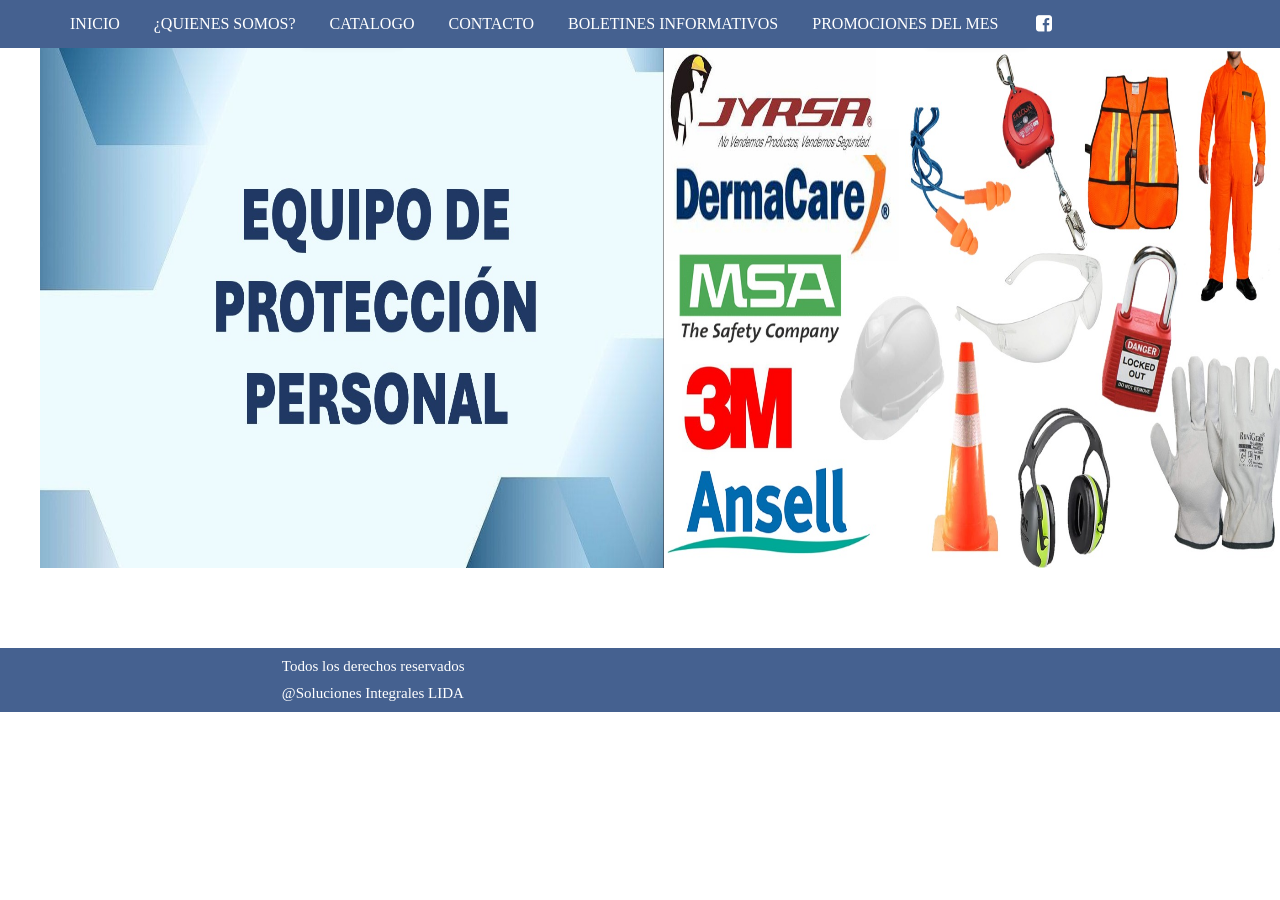
<file: index.html>
<!DOCTYPE html>
<html lang="en">
<head>
	<meta charset="utf-8">
	<title>Soluciones Integrales LIDA</title>
	<link rel="stylesheet" type="text/css" href="main.css">
	<link rel="preconnect" href="https://fonts.googleapis.com">
    <link rel="stylesheet" href="css/fontello.css">         
</head>

<body>
	<nav class="nav">
		<ul>
			<li><a href="index.html">INICIO</a></li>
			<li><a href="quienes somos.html">¿QUIENES SOMOS?</a></li>
			<li><a href="catalogo.html">CATALOGO</a></li>
			<li><a href="contacto.html">CONTACTO</a></li>
			<li><a href="Eventos.html">BOLETINES INFORMATIVOS</a></li>
			<li><a href="PROMOCIONESDELMES.html">PROMOCIONES DEL MES</a></li>
			<a href="https://www.facebook.com/profile.php?id=100083198537065" target="black"><span class="icon-facebook"></span></a>

		</ul>
	</nav>

	<div class="slider">
		<ul>
			<li>
				<img src="imagenes/img1.jpeg">
			</li>
			<li>
				<img src="imagenes/img2.jpeg">
			</li>
            <li>
            	<img src="imagenes/img3.jpeg">	
            </li>
		    <li>
		    	<img src="imagenes/img4.jpeg">
		    </li>  
		    <li>
		    	<img src="imagenes/img5.jpeg">
		    </li>  
		    <li>
		    	<img src="imagenes/img6.jpeg">
		    </li>  
		    <li>
		    	<img src="imagenes/img7.jpeg">
		    </li>  
		    <li>
		    	<img src="imagenes/img8.jpeg">
		    </li>  
		    <li>
		    	<img src="imagenes/img9.jpeg">
		    </li>  
		    <li>
		    	<img src="imagenes/img10.jpeg">
		    </li>  
		    <li>
		    	<img src="imagenes/img11.jpeg">
		    </li>  
		    <li>
		    	<img src="imagenes/img12.jpeg">
		    </li>  
				
			</div>
		</div>
		<div>
		</div>
		
	</div>
	<footer>
		<div class="copy">
			<p>Todos los derechos reservados</p>
			<p>&#64;Soluciones Integrales LIDA</p>
		</div>
		<div class="redes"></div>
			</footer>

</body>
</html>
</file>
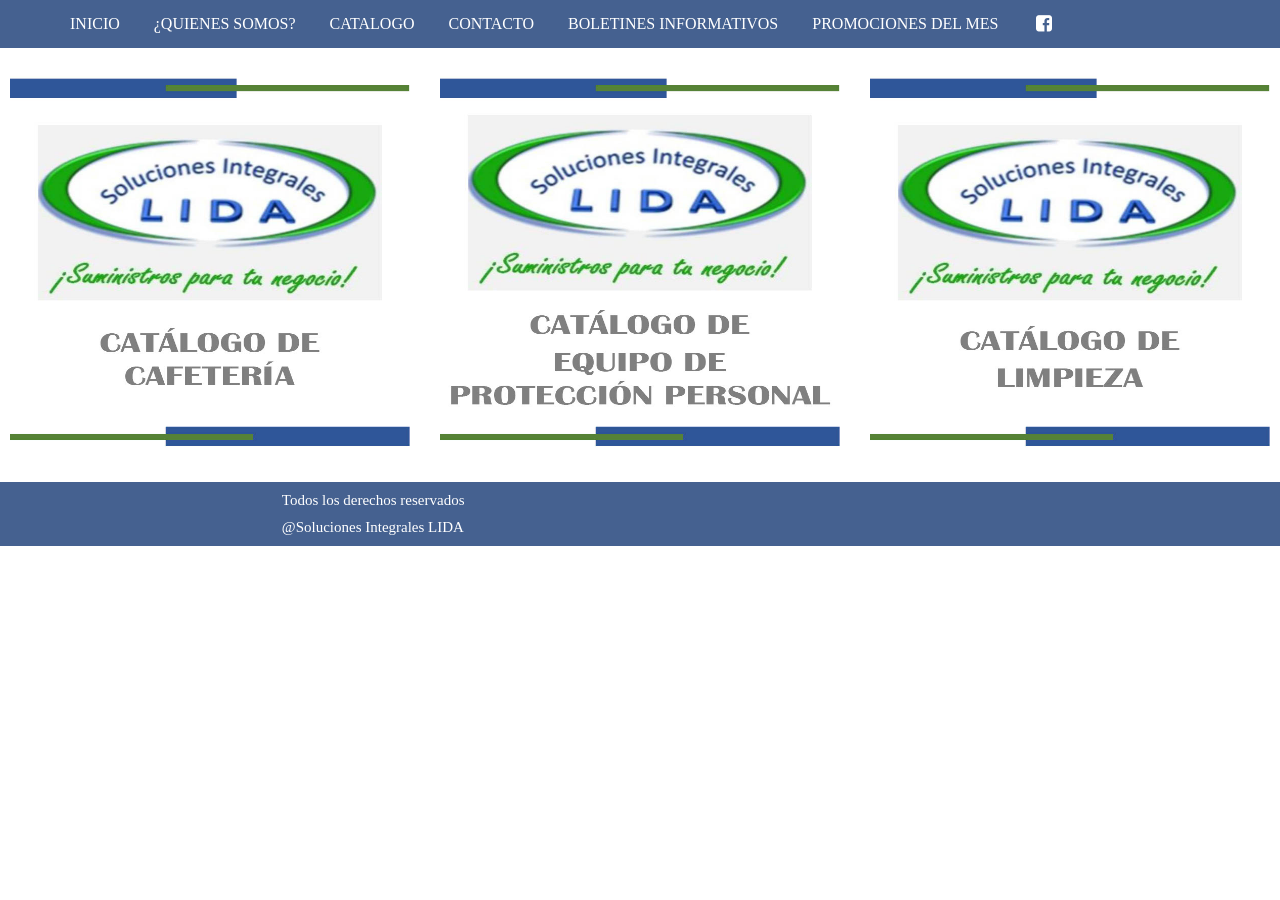
<file: catalogo.html>
<!DOCTYPE html>
<html lang="en">
<head>
	<meta charset="utf-8">
	<title>Catalogo</title>
	<link rel="stylesheet" type="text/css" href="main.css">
	<link rel="stylesheet" href="css/fontello.css">
	</head>
<body>
	<nav class="nav">
		<ul>
			<li><a href="index.html">INICIO</a></li>
			<li><a href="quienes somos.html">¿QUIENES SOMOS?</a></li>
			<li><a href="catalogo.html">CATALOGO</a></li>
			<li><a href="contacto.html">CONTACTO</a></li>
			<li><a href="Eventos.html">BOLETINES INFORMATIVOS</a></li>
			<li><a href="PROMOCIONESDELMES.html">PROMOCIONES DEL MES</a></li>
			<a href="https://www.facebook.com/profile.php?id=100083198537065" target="black"><span class="icon-facebook"></span></a>
		</ul>
	</nav>
	<div class="catalogo">
		<div>
			<a href="CATALOGOPDF.HTML">
				<img src="imagenes/portadacatalogo.jpg" alt="">
				
			<a href="PortadadeEPP.HTML">
				<img src="imagenes/Portada de EPP.jpg" alt="">

            <a href="CATALOGOPDF2.HTML">
				<img src="imagenes/Portada de Limpieza.jpg" alt="">
			</a>
			<div class="desc"></div>
		</div>

	</div>
	<footer>
		<div class="copy">
			<p>Todos los derechos reservados</p>
			<p>&#64;Soluciones Integrales LIDA</p>
		</div>
		<div class="redes"></div>
	</footer>

</body>
</html>
</file>
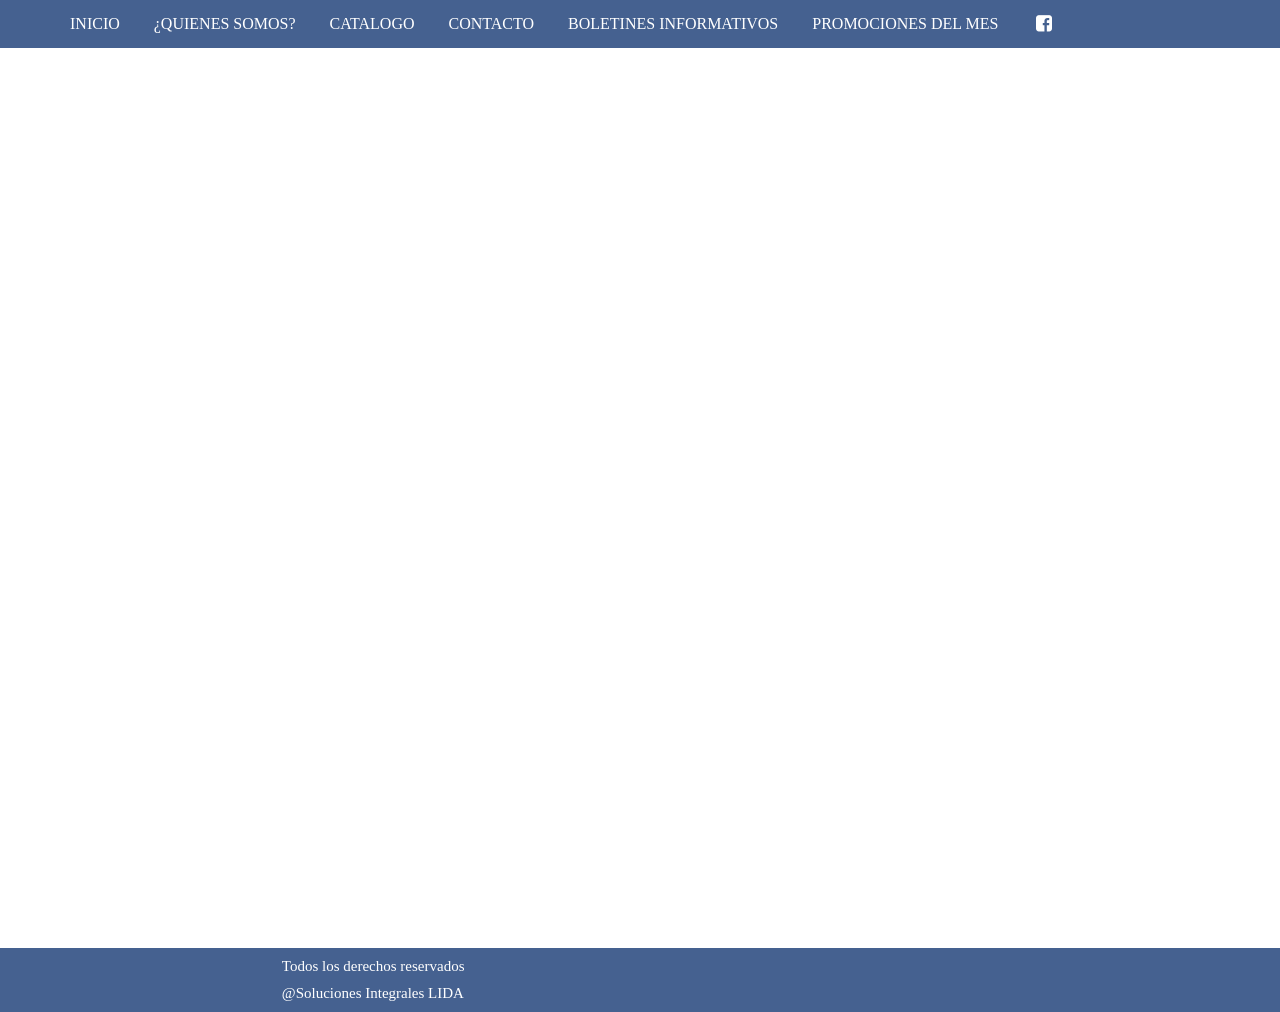
<file: CATALOGOPDF.html>
<!DOCTYPE html>
<html>
<html lang="en">
<head>
	<meta charset="utf-8">
	<title>Catalogo</title>
	<link rel="stylesheet" type="text/css" href="main.css">
	<link rel="stylesheet" href="css/fontello.css">
</head>
<body>
	<nav class="nav">
		<ul>
			<li><a href="index.html">INICIO</a></li>
			<li><a href="quienes somos.html">¿QUIENES SOMOS?</a></li>
			<li><a href="catalogo.html">CATALOGO</a></li>
			<li><a href="contacto.html">CONTACTO</a></li>
			<li><a href="Eventos.html">BOLETINES INFORMATIVOS</a></li>
			<li><a href="PROMOCIONESDELMES.html">PROMOCIONES DEL MES</a></li>
			<a href="https://www.facebook.com/profile.php?id=100083198537065" target="black"><span class="icon-facebook"></span></a>
		</ul>
	</nav>
		<div>
				<iframe src= "file:///C:/Users/javel/Downloads/CATALOGO%20CAFETERIA%20.pdf"></iframe>
		</div>
		<footer>
		<div class="copy">
			<p>Todos los derechos reservados</p>
			<p>&#64;Soluciones Integrales LIDA</p>
		</div>
		<div class="redes"></div>
	</footer>

</body>
</html>
</file>
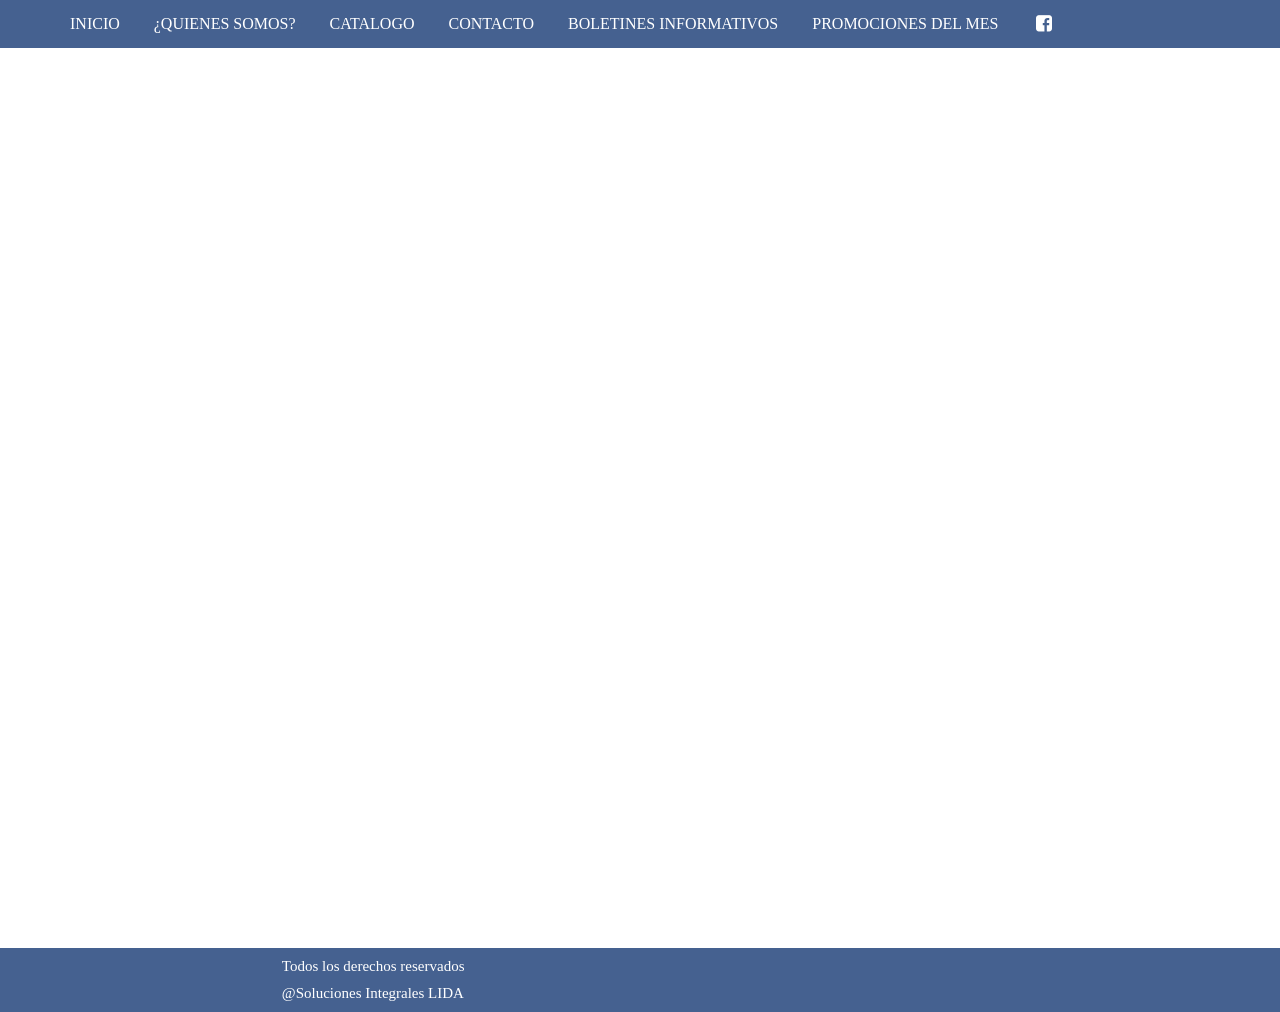
<file: CATALOGOPDF2.html>
<!DOCTYPE html>
<html>
<html lang="en">
<head>
	<meta charset="utf-8">
	<title>Catalogo Limpieza</title>
	<link rel="stylesheet" type="text/css" href="main.css">
	<link rel="stylesheet" href="css/fontello.css">
</head>
<body>
	<nav class="nav">
		<ul>
			<li><a href="index.html">INICIO</a></li>
			<li><a href="quienes somos.html">¿QUIENES SOMOS?</a></li>
			<li><a href="catalogo.html">CATALOGO</a></li>
			<li><a href="contacto.html">CONTACTO</a></li>
			<li><a href="Eventos.html">BOLETINES INFORMATIVOS</a></li>
			<li><a href="PROMOCIONESDELMES.html">PROMOCIONES DEL MES</a></li>
			<a href="https://www.facebook.com/profile.php?id=100083198537065" target="black"><span class="icon-facebook"></span></a>
		</ul>
	</nav>
		<div>
				<iframe src= "file:///C:/Users/javel/Downloads/CATALOGO%20DE%20LIMPIEZA-2.pdf"></iframe>
		</div>
		<footer>
		<div class="copy">
			<p>Todos los derechos reservados</p>
			<p>&#64;Soluciones Integrales LIDA</p>
		</div>
		<div class="redes"></div>
	</footer>

</body>
</html>
</file>
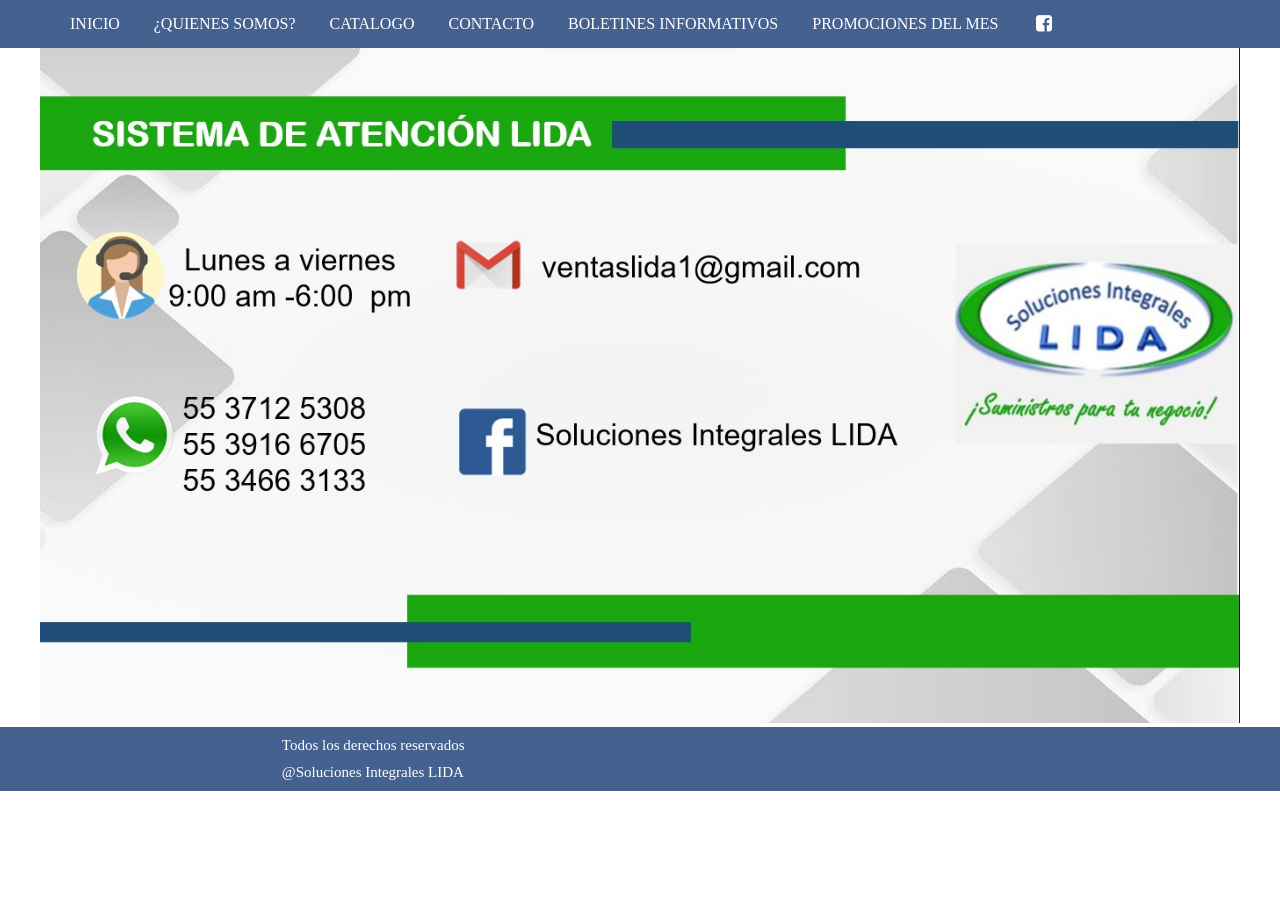
<file: contacto.html>
<!DOCTYPE html>
<html lang="en">
<head>
	<meta charset="utf-8">
	<title>Contacto</title>
	<link rel="stylesheet" type="text/css" href="main.css">
	<link rel="stylesheet" href="css/fontello.css">
</head>
<body>
	<nav class="nav">
		<ul>
			<li><a href="index.html">INICIO</a></li>
			<li><a href="quienes somos.html">¿QUIENES SOMOS?</a></li>
			<li><a href="catalogo.html">CATALOGO</a></li>
			<li><a href="contacto.html">CONTACTO</a></li>
			<li><a href="Eventos.html">BOLETINES INFORMATIVOS</a></li>
			<li><a href="PROMOCIONESDELMES.html">PROMOCIONES DEL MES</a></li>
			<a href="https://www.facebook.com/profile.php?id=100083198537065" target="black"><span class="icon-facebook"></span></a>

		</ul>
	</nav>
	<div class="CONTACTO">
		<div>
			<img src="imagenes/contacto.jpeg">

			<div class="desc"></div>
		</div>
		
	</div>
	<footer>
		<div class="copy">
			<p>Todos los derechos reservados</p>
			<p>&#64;Soluciones Integrales LIDA</p>
		</div>
		<div class="redes"></div>
	</footer>

</body>
</html>
</file>
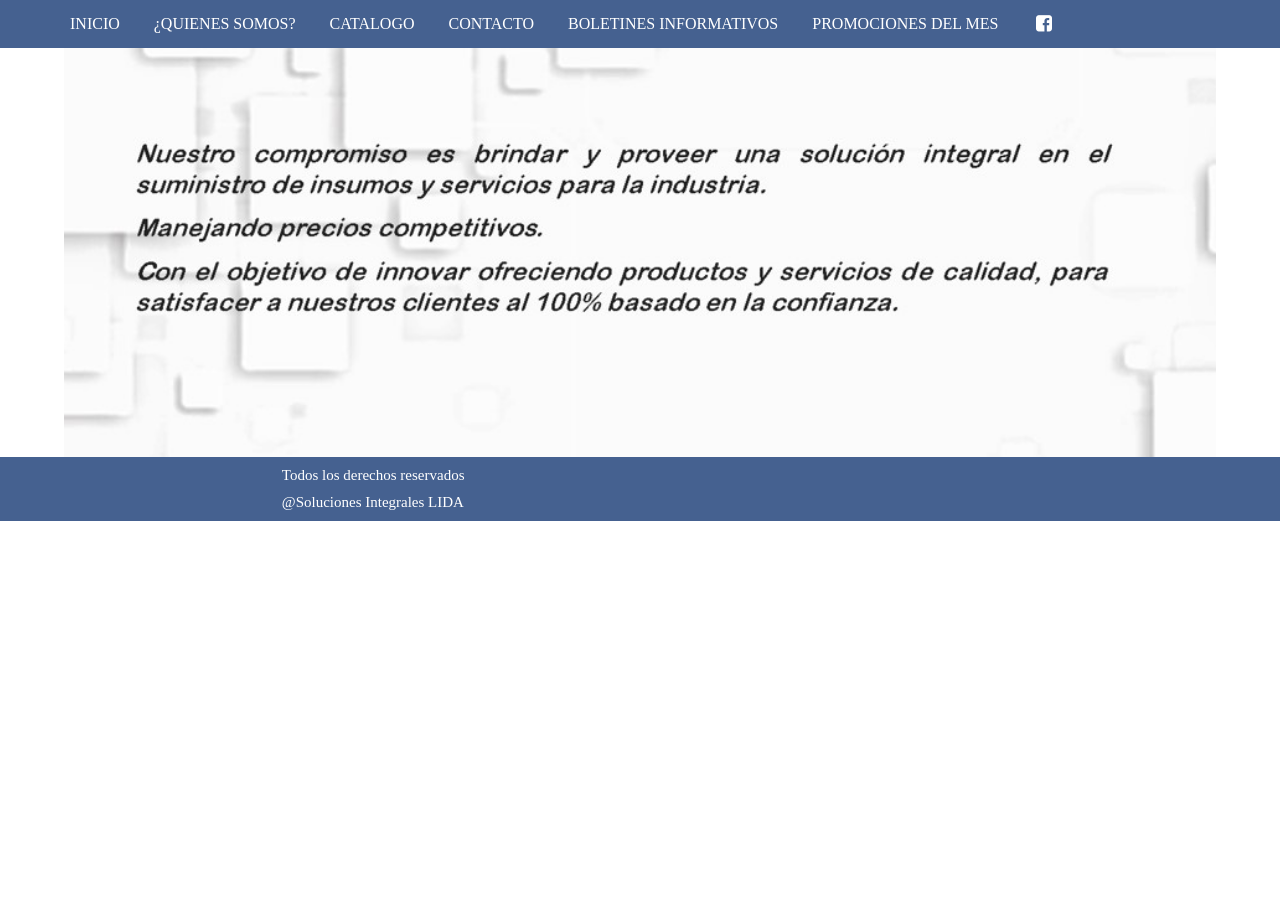
<file: mision.html>
<!DOCTYPE html>
<html>
<html lang="en">
<head>
	<meta charset="utf-8">
	<title>mision</title>
	<link rel="stylesheet" type="text/css" href="main.css">
	<link rel="stylesheet" href="css/fontello.css">
	</head>
<body>
	<nav class="nav">
		<ul>
			<li><a href="index.html">INICIO</a></li>
			<li><a href="quienes somos.html">¿QUIENES SOMOS?</a></li>
			<li><a href="catalogo.html">CATALOGO</a></li>
			<li><a href="contacto.html">CONTACTO</a></li>
			<li><a href="Eventos.html">BOLETINES INFORMATIVOS</a></li>
			<li><a href="PROMOCIONESDELMES.html">PROMOCIONES DEL MES</a></li>
			<a href="https://www.facebook.com/profile.php?id=100083198537065" target="black"><span class="icon-facebook"></span></a>
		</ul>
	</nav>
	<div class="mision">
	     <img src="imagenes/MISIONWEB.jpg">
		</div>
		<footer>
		<div class="copy">
			<p>Todos los derechos reservados</p>
			<p>&#64;Soluciones Integrales LIDA</p>
		</div>
		<div class="redes"></div>
	</footer>

</body>
</html>
</file>
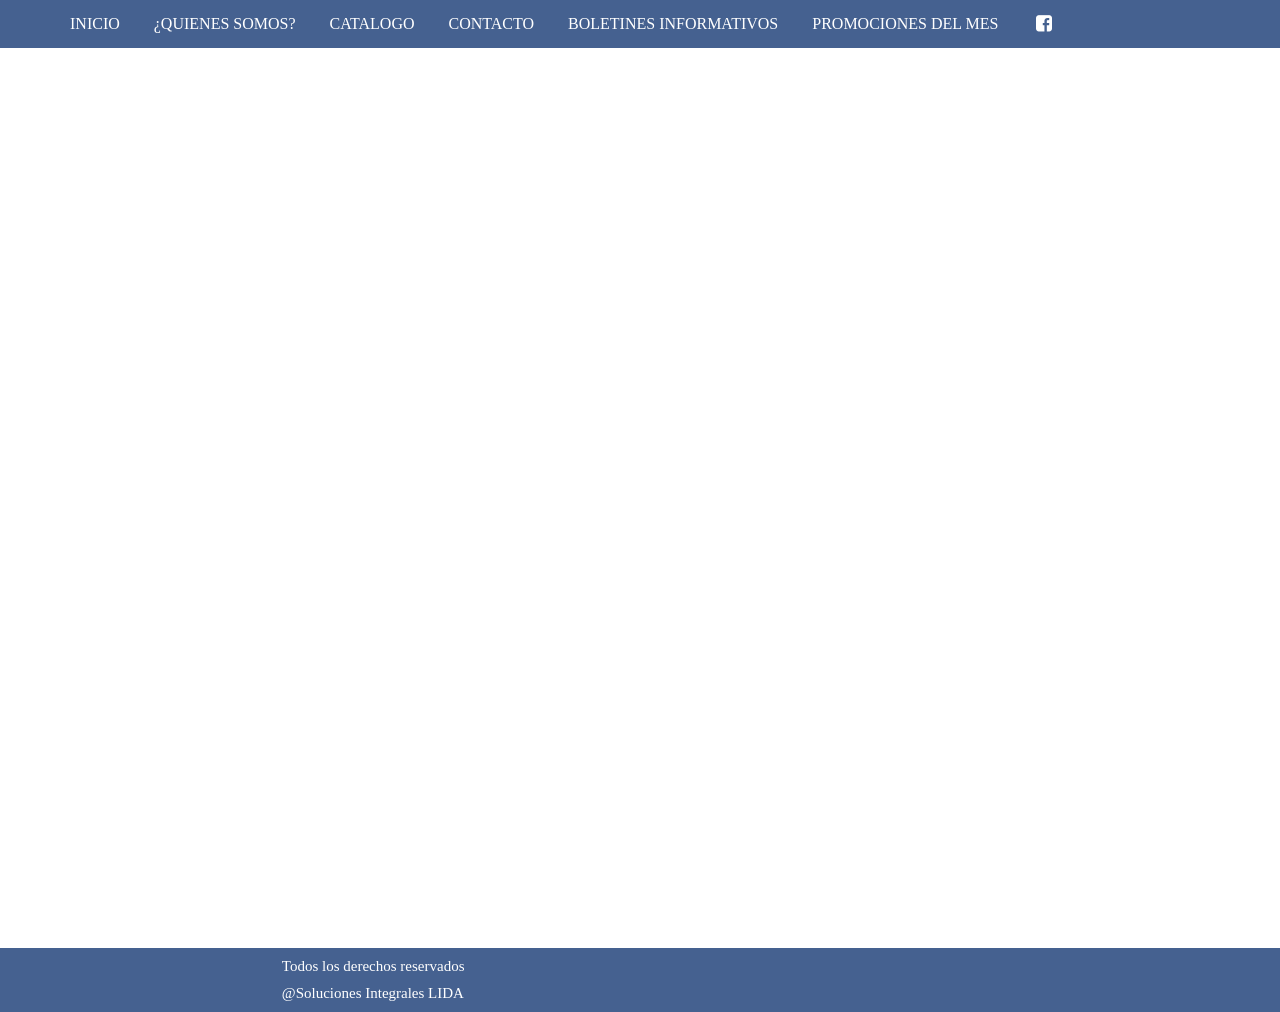
<file: PortadadeEPP.html>
<!DOCTYPE html>
<html>
<html lang="en">
<head>
	<meta charset="utf-8">
	<title>Catalogo</title>
	<link rel="stylesheet" type="text/css" href="main.css">
	<link rel="stylesheet" href="css/fontello.css">
</head>
<body>
	<nav class="nav">
		<ul>
			<li><a href="index.html">INICIO</a></li>
			<li><a href="quienes somos.html">¿QUIENES SOMOS?</a></li>
			<li><a href="catalogo.html">CATALOGO</a></li>
			<li><a href="contacto.html">CONTACTO</a></li>
			<li><a href="Eventos.html">BOLETINES INFORMATIVOS</a></li>
			<li><a href="PROMOCIONESDELMES.html">PROMOCIONES DEL MES</a></li>
			<a href="https://www.facebook.com/profile.php?id=100083198537065" target="black"><span class="icon-facebook"></span></a>
		</ul>
	</nav>
		<div>
				<iframe src= "file:///C:/Users/javel/Downloads/CATALOGO%20EQUIPO%20DE%20PROTECCIONOPERSONAL-1.pdf"></iframe>
		</div>
		<footer>
		<div class="copy">
			<p>Todos los derechos reservados</p>
			<p>&#64;Soluciones Integrales LIDA</p>
		</div>
		<div class="redes"></div>
	</footer>

</body>
</html>
</file>
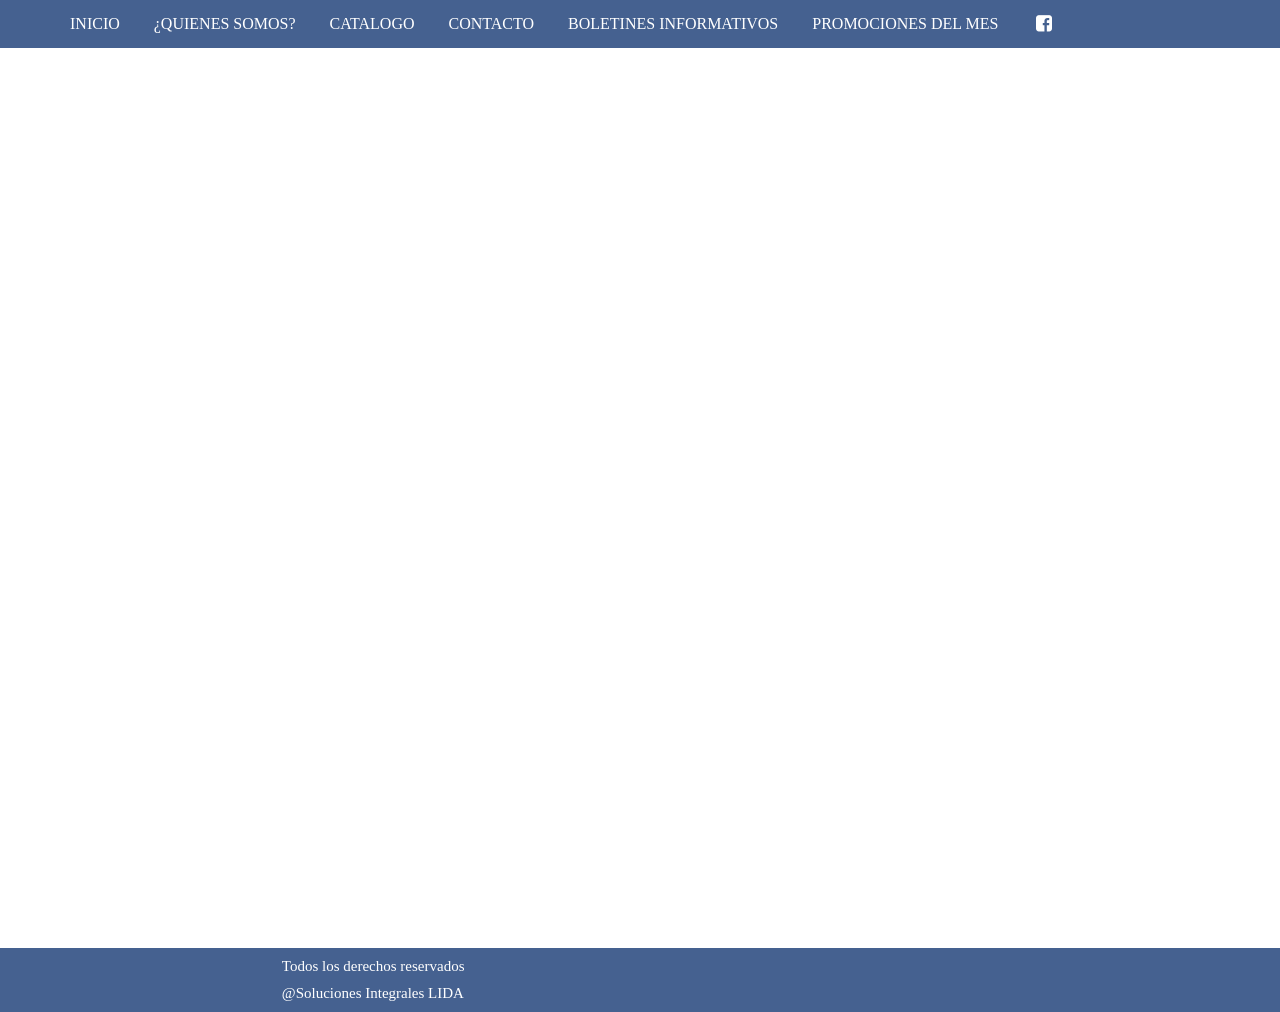
<file: PROMOCIONESDELMES.html>
<!DOCTYPE html>
<html>
<html lang="en">
<head>
	<meta charset="utf-8">
	<title>Promociones del Mes</title>
	<link rel="stylesheet" type="text/css" href="main.css">
	<link rel="stylesheet" href="css/fontello.css">
</head>
<body>
	<nav class="nav">
		<ul>
			<li><a href="index.html">INICIO</a></li>
			<li><a href="quienes somos.html">¿QUIENES SOMOS?</a></li>
			<li><a href="catalogo.html">CATALOGO</a></li>
			<li><a href="contacto.html">CONTACTO</a></li>
			<li><a href="Eventos.html">BOLETINES INFORMATIVOS</a></li>
			<li><a href="PROMOCIONESDELMES.html">PROMOCIONES DEL MES</a></li>
			<a href="https://www.facebook.com/profile.php?id=100083198537065" target="black"><span class="icon-facebook"></span></a>
		</ul>
	</nav>
		<div>
				<iframe src= "file:///C:/Users/javel/Downloads/PROMOCIONES-1.pdf"></iframe>
		</div>
		<footer>
		<div class="copy">
			<p>Todos los derechos reservados</p>
			<p>&#64;Soluciones Integrales LIDA</p>
		</div>
		<div class="redes"></div>
	</footer>

</body>
</html>
</file>
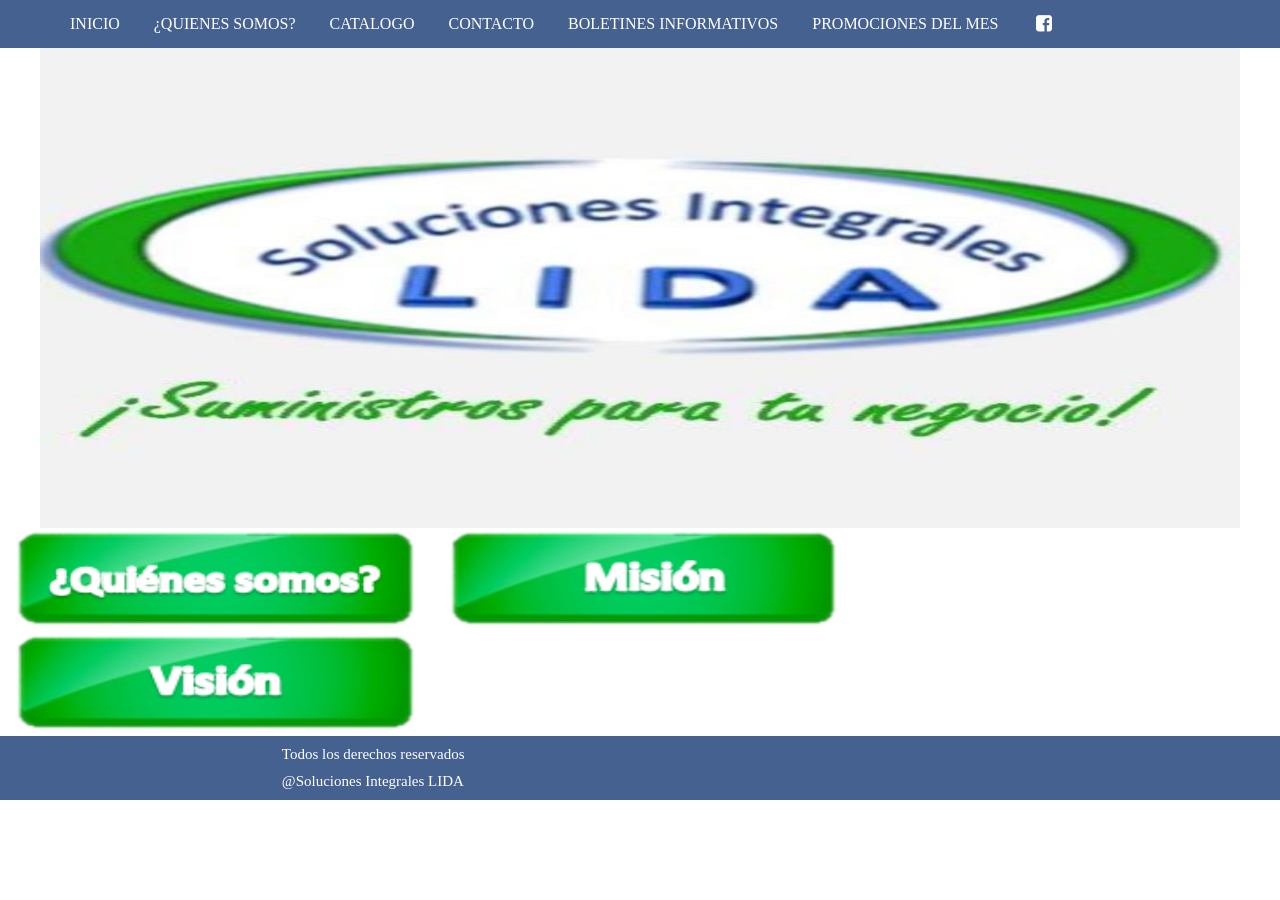
<file: quienes somos.html>
<!DOCTYPE html>
<html lang="en">
<head>
	<meta charset="utf-8">
	<title>QUIENES SOMOS</title>
	<link rel="stylesheet" type="text/css" href="main.css">
	<link rel="stylesheet" href="css/fontello.css">
</head>
<body>
	<nav class="nav">
		<ul>
	        <li><a href="index.html">INICIO</a></li>
			<li><a href="quienes somos.html">¿QUIENES SOMOS?</a></li>
			<li><a href="catalogo.html">CATALOGO</a></li>
			<li><a href="contacto.html">CONTACTO</a></li>
			<li><a href="Eventos.html">BOLETINES INFORMATIVOS</a></li>
			<li><a href="PROMOCIONESDELMES.html">PROMOCIONES DEL MES</a></li>
			<a href="https://www.facebook.com/profile.php?id=100083198537065" target="black"><span class="icon-facebook"></span></a>

		</ul>
	</nav>
	<div class="quienes">
		<div>
			<img src="imagenes/logo boton.jpg">
		</div>
				

			<a href="somos.html">
			<img src="imagenes/somos.png">
		</a>
		<a href="mision.html">
			<img src="imagenes/mision.png">
		</a>
		<a href="vision.html">
			<img src="imagenes/vision.png">
		</a>

	  <div class="desc"></div>
		</div>
		
	</div>
   <footer>
		<div class="copy">
			<p>Todos los derechos reservados</p>
			<p>&#64;Soluciones Integrales LIDA</p>
		</div>
		<div class="redes"></div>
	</footer>
</body>
</html>
</file>
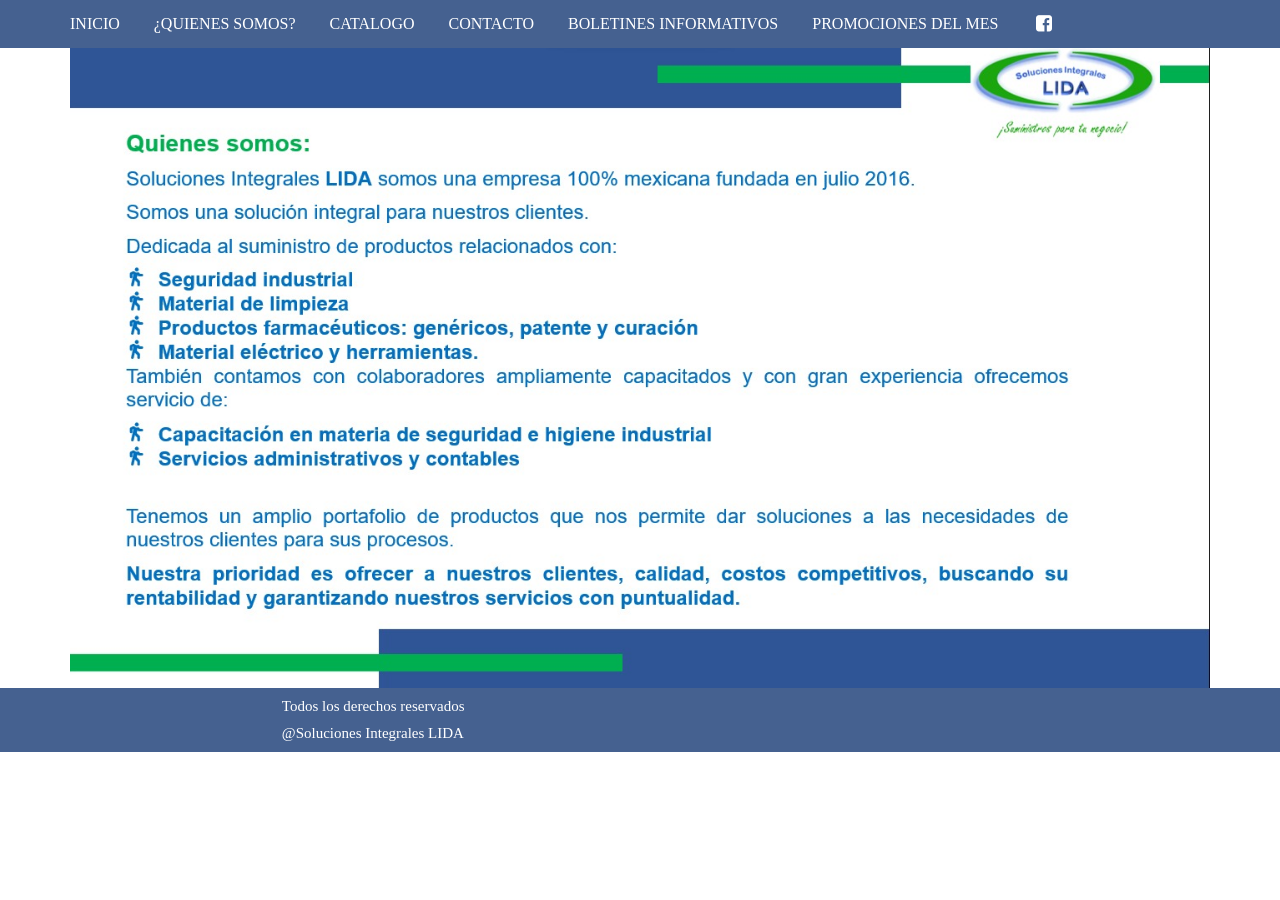
<file: somos.html>
<!DOCTYPE html>
<html>
<html lang="en">
<head>
	<meta charset="utf-8">
	<title>Quienes somos</title>
	<link rel="stylesheet" type="text/css" href="main.css">
	<link rel="stylesheet" href="css/fontello.css">
	</head>
<body>
	<nav class="nav">
		<ul>
			<li><a href="index.html">INICIO</a></li>
			<li><a href="quienes somos.html">¿QUIENES SOMOS?</a></li>
			<li><a href="catalogo.html">CATALOGO</a></li>
			<li><a href="contacto.html">CONTACTO</a></li>
			<li><a href="Eventos.html">BOLETINES INFORMATIVOS</a></li>
			<li><a href="PROMOCIONESDELMES.html">PROMOCIONES DEL MES</a></li>
			<a href="https://www.facebook.com/profile.php?id=100083198537065" target="black"><span class="icon-facebook"></span></a>

		</ul>
	</nav>
		<div class="somos">
	     <img src="imagenes/quienes.jpeg">
		</div>
		<footer>
		<div class="copy">
			<p>Todos los derechos reservados</p>
			<p>&#64;Soluciones Integrales LIDA</p>
		</div>
		<div class="redes"></div>
	</footer>

</body>
</html>
</file>
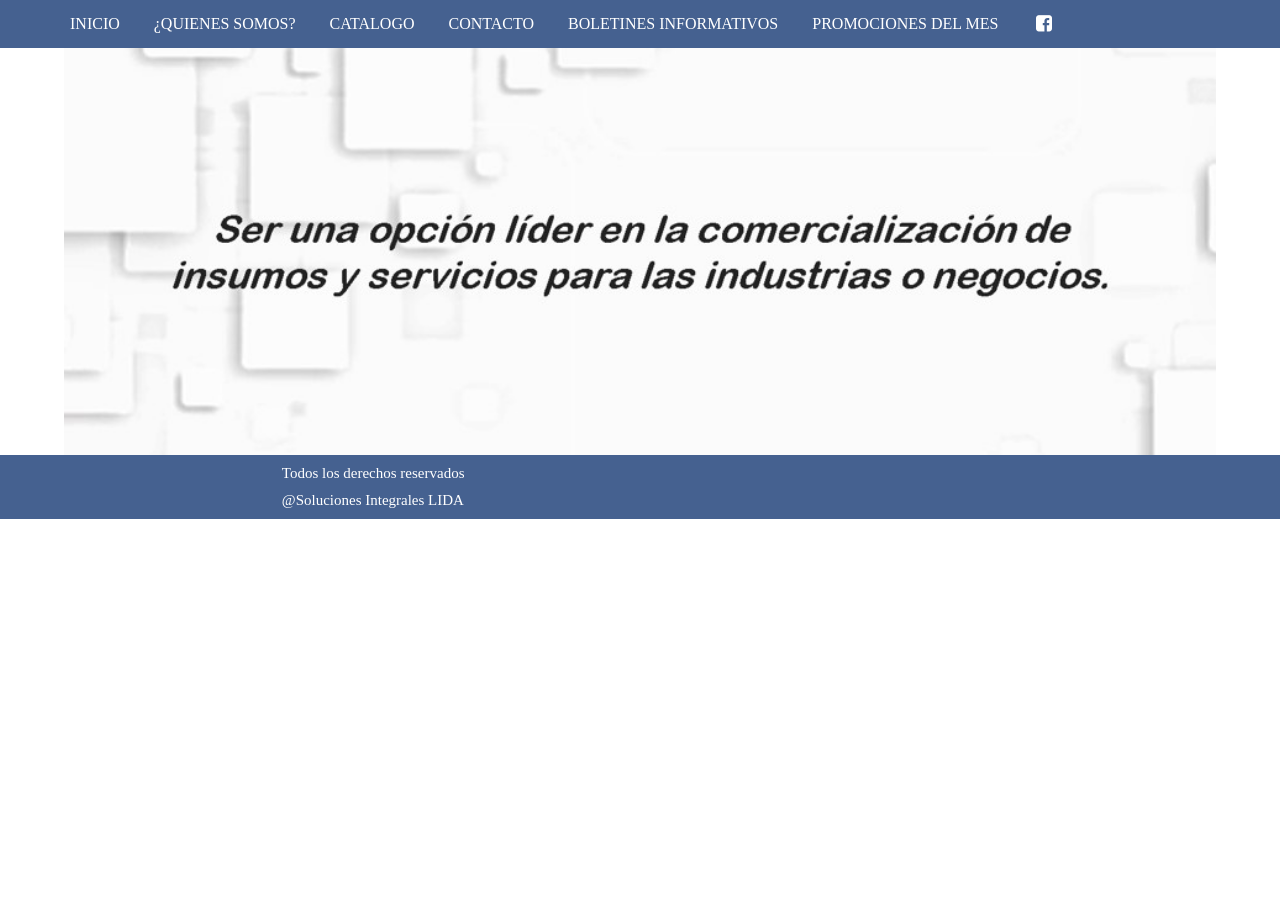
<file: vision.html>
<!DOCTYPE html>
<html>
<html lang="en">
<head>
	<meta charset="utf-8">
	<title>Vision</title>
	<link rel="stylesheet" type="text/css" href="main.css">
	<link rel="stylesheet" href="css/fontello.css"> 
	</head>
<body>
	<nav class="nav">
		<ul>
			<li><a href="index.html">INICIO</a></li>
			<li><a href="quienes somos.html">¿QUIENES SOMOS?</a></li>
			<li><a href="catalogo.html">CATALOGO</a></li>
			<li><a href="contacto.html">CONTACTO</a></li>
			<li><a href="Eventos.html">BOLETINES INFORMATIVOS</a></li>
			<li><a href="PROMOCIONESDELMES.html">PROMOCIONES DEL MES</a></li>
			<a href="https://www.facebook.com/profile.php?id=100083198537065" target="black"><span class="icon-facebook"></span></a>

		</ul>
	</nav>
		<div class="vision">
	     <img src="imagenes/VISIONWEB.jpg">
		</div>
		<footer>
		<div class="copy">
			<p>Todos los derechos reservados</p>
			<p>&#64;Soluciones Integrales LIDA</p>
		</div>
		<div class="redes"></div>
	</footer>

</body>
</html>
</file>
<file: main.css>
*{
	margin: 0; 
	border: 0;
}
body{
	background-color: #FFFFFF;
	position: relative;
}
nav{
	background-color: #456190;
	padding: 15px;
}
li{
	list-style: none; 
	display: inline-block;
}
a{
	text-decoration: none; 
	color: #ffffff; 
	padding: 15px;
	transition: all 1.5s;
}
a:hover{
	background-color: #51CD2A
}
a img{
	position: relative;
	width: 400px;
	height: 100px;
	transition: all 1s;
}
a img:hover{
filter: contrast(35%);
transform: translate(0%, -10%);
}
nav.nav ul li{
	list-style: none;
}

h1{
	color: #ffffff; 
	font-size: 40px; 
	padding: 20px; 
	text-align-last: center;
	font-family: 'Roboto Slab', serif;
}

h2{
	color: #456190; 
	font-size: 40px; 
	padding: 20px; 
	font-family: 'Roboto Slab', serif;
}

div.contenedor{
	width: 100%; 
	margin: auto; 
	display: flex; 
	justify-content:  
	space-between;
}

 img{

   width: 1250px;
   height: 550px;
   margin:auto;
   display: inline;
   
}
footer{
	width: 100%;
	display: flex;
	justify-content: center;
	justify-content: space-around;
	align-items: center;

	background-color: #456190;
	padding: 5px 5px;
}
footer div.copy p{
padding: 5px 5px;
font-size: 15px;
color: white;

}
footer div.redes a{
	color: white;
	padding: 0px 12px;
	text-decoration: none;
	font-size: 15px;
}

div.catalogo{
	display: flex;
	justify-content: space-around;
	align-items: center;
}
div.catalogo div{
	width: 300px;
	
}
div.catalogo div img {
  width:  125%;
  height: 525px;
  transition: all 1s;
}
div.catalogo div img:hover{
	filter: blur(5px);
}
iframe{
	margin: auto;
	display: block;
	width: 100%;
	height: 100vh;
}

div.CONTACTO{
	display: flex;
	justify-content: center;
	justify-content: space-around;
	align-items: center;
}
div.CONTACTO div{
	width: 1200px;
}
div.CONTACTO div img{
width: 100%;
height: 20%;
position: center;

}
div.quienes{
	display: all;
	justify-content: center;
	justify-content: space-around;
}
div.quienes div img{
	display: flex; 
	width: 1200px;
   height: 480px;
	
}

div.somos{
	display: flex;
	justify-content: center;
	justify-content: space-around;
	align-items: center;
}
div.somos img{
	width: 89%;
    height: 50%;
}
div.mision{
	display: flex;
	justify-content: center;
	justify-content: space-around;
	align-items: center;
}
div.mision img{
	width: 90%;
    height: 800%
 }
 div.vision{
	display: flex;
	justify-content: center;
	justify-content: space-around;
	align-items: center;
}
div.vision img{
	width: 90%;
    height: 70%
 }
</file>
<file: css/fontello.css>
@font-face {
  font-family: 'fontello';
  src: url('../font/fontello.eot?75352948');
  src: url('../font/fontello.eot?75352948#iefix') format('embedded-opentype'),
       url('../font/fontello.woff2?75352948') format('woff2'),
       url('../font/fontello.woff?75352948') format('woff'),
       url('../font/fontello.ttf?75352948') format('truetype'),
       url('../font/fontello.svg?75352948#fontello') format('svg');
  font-weight: normal;
  font-style: normal;
}
/* Chrome hack: SVG is rendered more smooth in Windozze. 100% magic, uncomment if you need it. */
/* Note, that will break hinting! In other OS-es font will be not as sharp as it could be */
/*
@media screen and (-webkit-min-device-pixel-ratio:0) {
  @font-face {
    font-family: 'fontello';
    src: url('../font/fontello.svg?75352948#fontello') format('svg');
  }
}
*/
[class^="icon-"]:before, [class*=" icon-"]:before {
  font-family: "fontello";
  font-style: normal;
  font-weight: normal;
  speak: never;

  display: inline-block;
  text-decoration: inherit;
  width: 1em;
  margin-right: .2em;
  text-align: center;
  /* opacity: .8; */

  /* For safety - reset parent styles, that can break glyph codes*/
  font-variant: normal;
  text-transform: none;

  /* fix buttons height, for twitter bootstrap */
  line-height: 1em;

  /* Animation center compensation - margins should be symmetric */
  /* remove if not needed */
  margin-left: .2em;

  /* you can be more comfortable with increased icons size */
  /* font-size: 120%; */

  /* Font smoothing. That was taken from TWBS */
  -webkit-font-smoothing: antialiased;
  -moz-osx-font-smoothing: grayscale;

  /* Uncomment for 3D effect */
  /* text-shadow: 1px 1px 1px rgba(127, 127, 127, 0.3); */
}

.icon-facebook:before { content: '\f301'; } /* '' */

.slider{
  width: 130%;
  height: 600px;
  overflow: hidden;
}
.slider ul{
  display: flex;;
  animation: cambio 70s infinite
  alternate linear;
  width: 450%;
}
.slider li{
  width: 100%;
  list-style: none;
}
.slider img{
  width: 100%;
  height: 100%;
}
@keyframes cambio{
  0%{margin-right: -100;}
  20%{margin-right: : -100;}

  25%{margin-right: -200%;}
  45%{margin-right: -200%;}

  50%{margin-right: -300%;}
  70%{margin-right: -300%;}

  75%{margin-right:  -400%;}
  100%{margin-left: -400%;}
}

div.catalogo{
  width: 80%;
  margin: auto;
  display: flex;
justify-content: space-between;
}
div.catalogo div{
  width: 800px;
  margin: auto;
  display: flex;
  justify-content: center;

}
div.catalogo div img{
 width: 400px;
height: 400px;
  }
  
div.catalogo div img:hover{
  width: 300px;
  height: 300px;
}

div.boletin{
  display: run-in;
}
div.boletin img{
  width: 500px;
  height: 500px;
 align-items: center;
}
div.boletin video{
  width: 500px;
  height: 500px;
}
</file>
